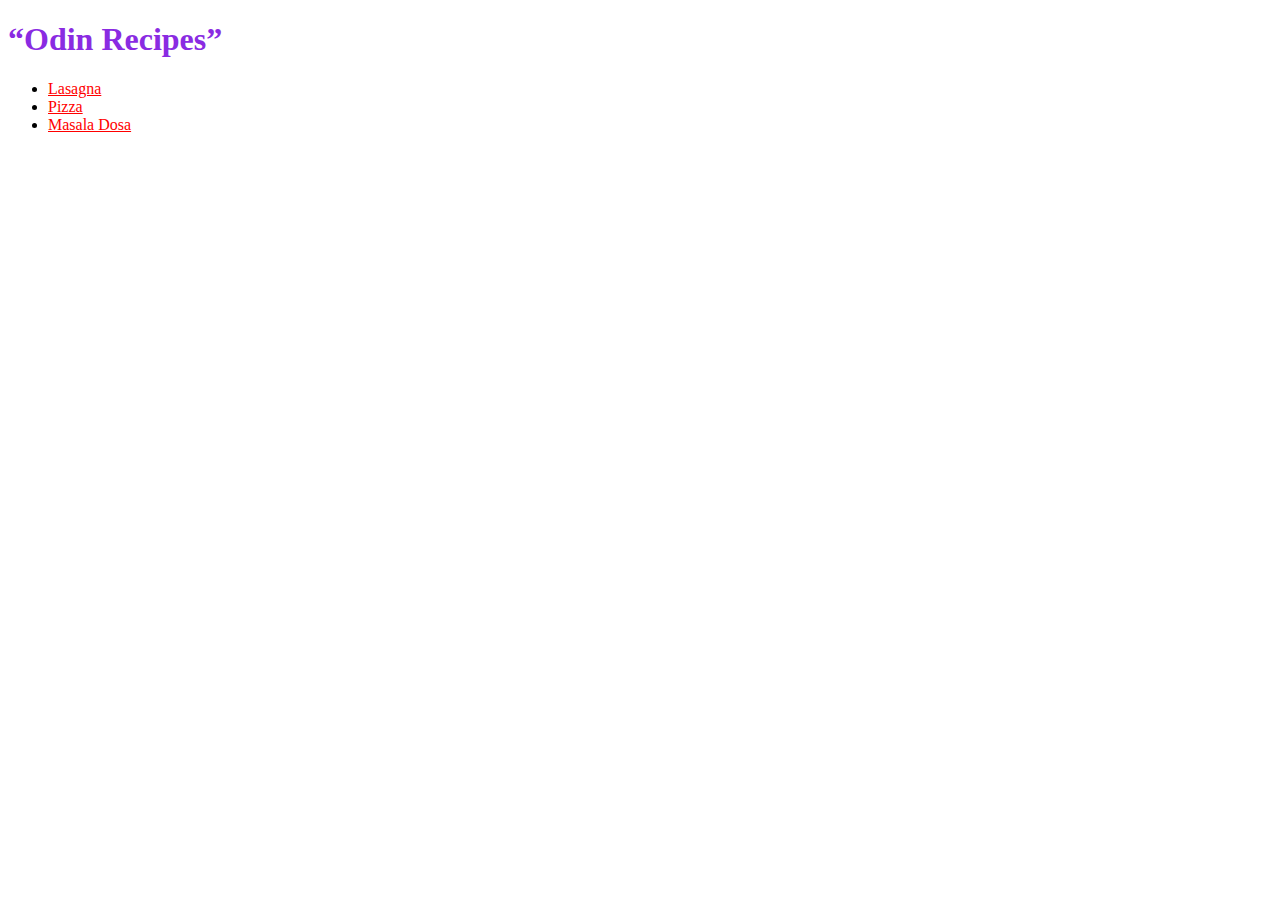
<file: index.html>
<!DOCTYPE html>
<html lang="en">

<head>
  <meta charset="UTF-8">
  <meta name="viewport" content="width=device-width, initial-scale=1.0">
  <title>Document</title>
  <link rel="stylesheet" href="style.css">
</head>

<body>
  <h1>“Odin Recipes”</h1>

  <ul>
    <li><a href="recipes/lasagna.html">Lasagna</a></li>
    <li><a href="recipes/pizza.html">Pizza</a></li>
    <li><a href="recipes/masala_dosa.html">Masala Dosa</a></li>
  </ul>

</html>
</file>
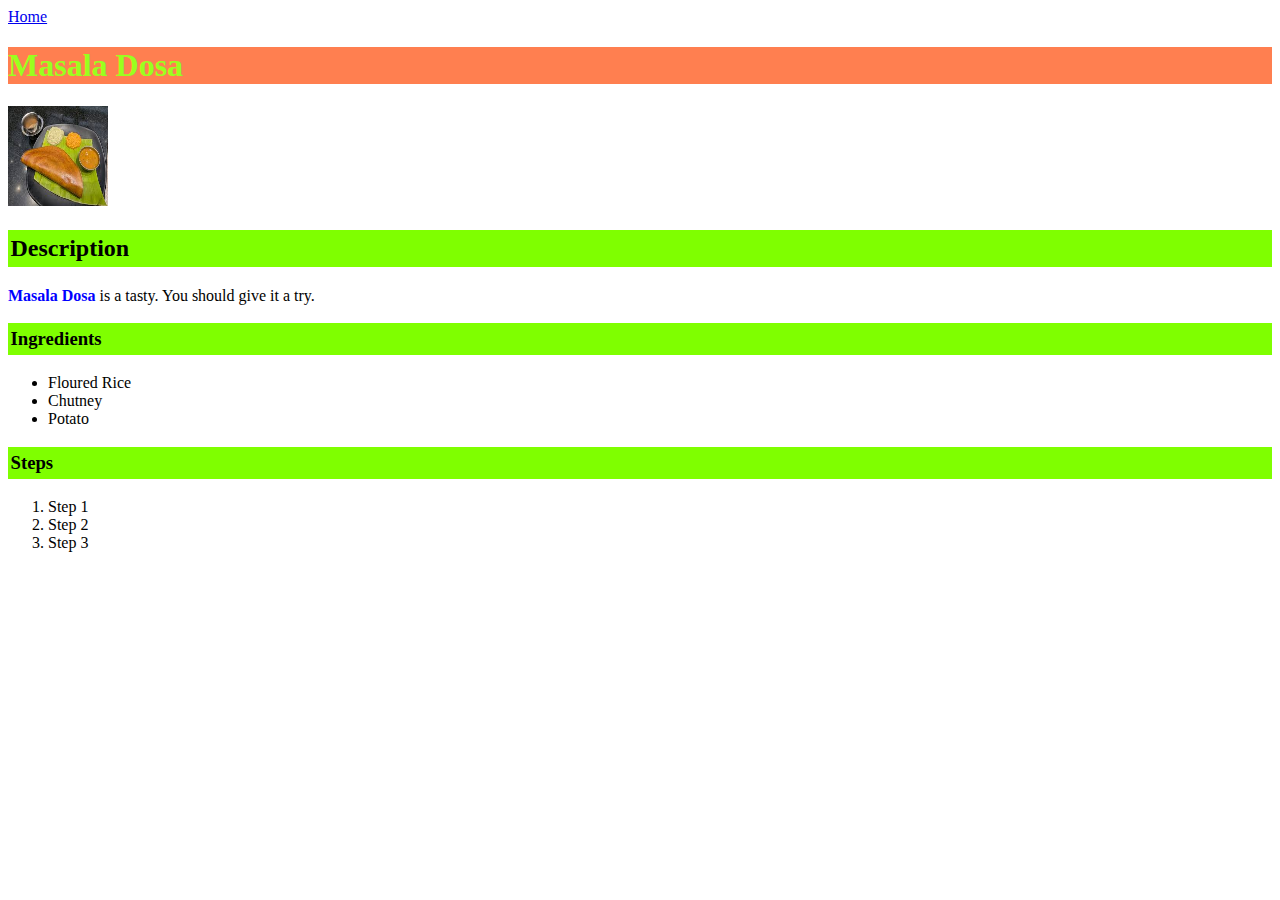
<file: recipes/masala_dosa.html>
<!DOCTYPE html>
<html lang="en">

<head>
    <meta charset="UTF-8">
    <meta name="viewport" content="width=device-width, initial-scale=1.0">
    <title>Document</title>
    <link rel="stylesheet" href="style.css">
</head>

<body>
    <a href="../index.html">Home</a>


    <h1>Masala Dosa</h1>
    <img src="download.jpg" height="100" width="100">
    <h2>Description</h2>
    <p> <span class="dish">Masala Dosa</span> is a tasty. You should give it a try.</p>
    <h3> Ingredients</h3>
    <ul>
        <li>Floured Rice</li>
        <li>Chutney</li>
        <li>Potato</li>

    </ul>
    <h3>Steps</h3>
    <ol>
        <li>Step 1</li>
        <li>Step 2</li>
        <li>Step 3</li>
    </ol>
</body>

</html>
</file>
<file: style.css>
body{box-sizing: border-box;}

a{
color: red;}

h1{color: blueviolet;}
</file>
<file: recipes/style.css>
h1{background-color: coral;color:rgb(154, 255, 30);
}

h2,h3{background-color: chartreuse;padding: 5px 2.5px;}

.dish{color:blue; font-weight:bolder;}
</file>
